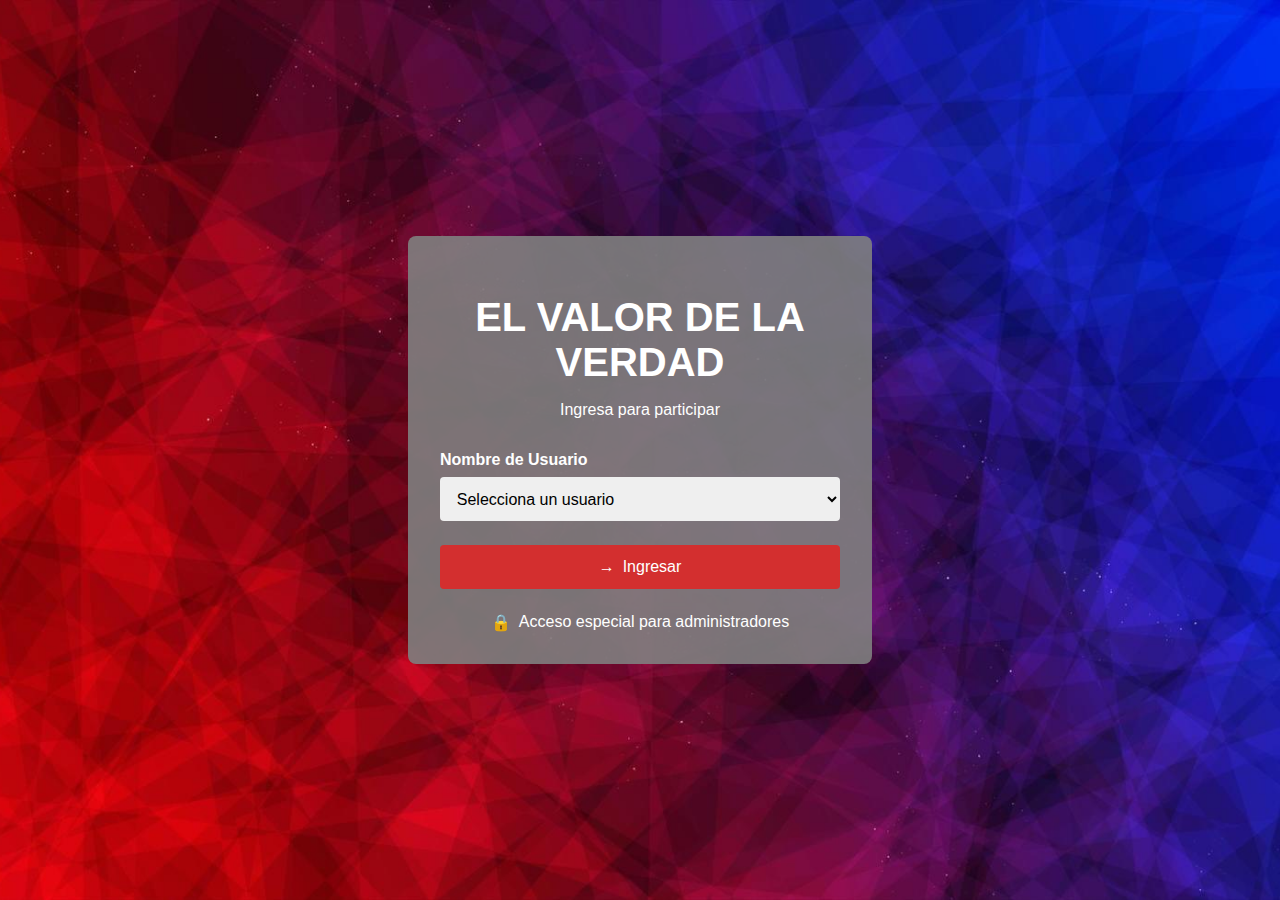
<file: index.html>
<!DOCTYPE html>
<html lang="es">
<head>
    <meta charset="UTF-8">
    <meta name="viewport" content="width=device-width, initial-scale=1.0">
    <title>El Valor de la Verdad</title>
    <style>
        body, html {
            margin: 0;
            padding: 0;
            height: 100%;
            font-family: Arial, sans-serif;
        }
        
        .login-container {
            background: url('login.jpg') no-repeat center center;
            background-size: cover;
            height: 100vh;
            display: flex;
            justify-content: center;
            align-items: center;
        }
        
        .login-form {
            background-color: rgba(128, 128, 128, 0.9);
            padding: 2rem;
            border-radius: 8px;
            width: 400px;
            text-align: center;
        }
        
        .form-title {
            color: white;
            font-size: 2.5rem;
            margin-bottom: 1rem;
            text-transform: uppercase;
        }
        
        .form-subtitle {
            color: white;
            margin-bottom: 2rem;
        }
        
        .form-group {
            margin-bottom: 1.5rem;
            text-align: left;
        }
        
        .form-label {
            color: white;
            display: block;
            margin-bottom: 0.5rem;
            font-weight: bold;
        }
        
        .form-select, .form-input {
            width: 100%;
            padding: 0.8rem;
            border-radius: 4px;
            border: none;
            font-size: 1rem;
        }
        
        .btn-login {
            background-color: #d32f2f;
            color: white;
            padding: 0.8rem;
            border: none;
            border-radius: 4px;
            width: 100%;
            font-size: 1rem;
            cursor: pointer;
            display: flex;
            justify-content: center;
            align-items: center;
        }
        
        .admin-link {
            margin-top: 1.5rem;
            color: white;
            text-decoration: none;
            display: flex;
            justify-content: center;
            align-items: center;
        }
        
        .icon {
            margin-right: 0.5rem;
        }
        
        /* Dashboard Styles */
        .dashboard {
            display: none; /* Hidden by default */
            height: 100vh;
        }
        
        .dashboard-header {
            background-color: #1a237e;
            color: white;
            padding: 1rem;
            display: flex;
            justify-content: space-between;
            align-items: center;
        }
        
        .header-title {
            font-size: 1.5rem;
            font-weight: bold;
        }
        
        .header-buttons {
            display: flex;
        }
        
        .header-btn {
            background-color: #d32f2f;
            color: white;
            padding: 0.5rem 1rem;
            border: none;
            border-radius: 4px;
            margin-left: 0.5rem;
            text-decoration: none;
            display: flex;
            align-items: center;
        }
        
        .header-btn i {
            margin-right: 0.5rem;
        }
        
        .dashboard-content {
            padding: 2rem;
        }
        
        .dashboard-title {
            color: #1a237e;
            font-size: 2rem;
            text-align: center;
            margin-bottom: 2rem;
        }
        
        .dashboard-grid {
            display: grid;
            grid-template-columns: 350px 1fr;
            grid-gap: 2rem;
        }
        
        .participant-list {
            background-color: white;
            border-radius: 8px;
            padding: 1.5rem;
            box-shadow: 0 0 10px rgba(0,0,0,0.1);
        }
        
        .participant-header {
            font-size: 1.5rem;
            color: #1a237e;
            margin-bottom: 1rem;
            display: flex;
            justify-content: space-between;
            align-items: center;
        }
        
        .refresh-btn {
            background: none;
            border: none;
            color: #d32f2f;
            cursor: pointer;
            font-size: 1.2rem;
        }
        
        .participant-item {
            display: flex;
            justify-content: space-between;
            align-items: center;
            padding: 0.8rem 0;
            border-bottom: 1px solid #eee;
        }
        
        .question-count {
            background-color: #d32f2f;
            color: white;
            width: 24px;
            height: 24px;
            border-radius: 50%;
            display: flex;
            justify-content: center;
            align-items: center;
            font-size: 0.9rem;
        }
        
        .question-form {
            background-color: white;
            border-radius: 8px;
            padding: 1.5rem;
            box-shadow: 0 0 10px rgba(0,0,0,0.1);
        }
        
        .question-header {
            font-size: 1.5rem;
            color: #1a237e;
            margin-bottom: 1.5rem;
        }
        
        .question-group {
            margin-bottom: 1.5rem;
        }
        
        .question-label {
            display: block;
            margin-bottom: 0.5rem;
            color: #333;
            font-weight: bold;
        }
        
        .question-input, .question-select, .question-textarea {
            width: 100%;
            padding: 0.8rem;
            border-radius: 4px;
            border: 1px solid #ddd;
            font-size: 1rem;
        }
        
        .question-textarea {
            min-height: 150px;
            resize: vertical;
        }
        
        .question-submit {
            background-color: #d32f2f;
            color: white;
            padding: 0.8rem 1.5rem;
            border: none;
            border-radius: 4px;
            font-size: 1rem;
            cursor: pointer;
            float: right;
        }
    </style>
</head>
<body>
    <!-- Login Form -->
    <div class="login-container" id="loginContainer">
        <div class="login-form">
            <h1 class="form-title">El Valor de la Verdad</h1>
            <p class="form-subtitle">Ingresa para participar</p>
            
            <div class="form-group">
                <label class="form-label">Nombre de Usuario</label>
                <select class="form-select" id="usernameSelect">
                    <option value="">Selecciona un usuario</option>
                    <option value="Sergio">Sergio</option>
                    <option value="Carmen">Carmen</option>
                    <option value="Luciana">Luciana</option>
                    <option value="Maricielo">Maricielo</option>
                    <option value="Fiorella">Fiorella</option>
                    <option value="Daniela">Daniela</option>
                    <option value="Nicolas">Nicolas</option>
                    <option value="Mariangelica">Mariangelica</option>
                    <option value="Franco">Franco</option>
                    <option value="Sebastian">Sebastian</option>
                </select>
            </div>
            
            <div class="form-group" id="passwordGroup" style="display: none;">
                <label class="form-label">Contraseña</label>
                <input type="password" class="form-input" id="passwordInput">
            </div>
            
            <button class="btn-login" id="loginButton">
                <span class="icon">→</span> Ingresar
            </button>
            
            <a href="#" class="admin-link">
                <span class="icon">🔒</span> Acceso especial para administradores
            </a>
        </div>
    </div>
    
    <!-- Dashboard -->
    <div class="dashboard" id="dashboardContainer">
        <div class="dashboard-header">
            <div class="header-title">EL VALOR DE LA VERDAD</div>
            <div class="header-buttons" id="headerButtons">
                <!-- Buttons will be dynamically added here -->
            </div>
        </div>
        
        <div class="dashboard-content">
            <h1 class="dashboard-title">HAZ TUS PREGUNTAS PARA EL VALOR DE LA VERDAD</h1>
            
            <div class="dashboard-grid">
                <div class="participant-list">
                    <div class="participant-header">
                        Participantes
                        <button class="refresh-btn">↻</button>
                    </div>
                    <div id="participantsList">
                        <!-- Participants will be dynamically added here -->
                    </div>
                </div>
                
                <div class="question-form">
                    <h2 class="question-header">Haz tu pregunta</h2>
                    
                    <div class="question-group">
                        <label class="question-label">Quién pregunta</label>
                        <input type="text" class="question-input" id="currentUserDisplay" readonly>
                    </div>
                    
                    <div class="question-group">
                        <label class="question-label">A quién va dirigida la pregunta</label>
                        <select class="question-select" id="targetUserSelect">
                            <option value="">Selecciona un participante</option>
                            <!-- Options will be dynamically added here -->
                        </select>
                    </div>
                    
                    <div class="question-group">
                        <label class="question-label">Tu pregunta</label>
                        <textarea class="question-textarea" placeholder="Escribe tu pregunta aquí..."></textarea>
                    </div>
                    
                    <button class="question-submit">Enviar pregunta</button>
                </div>
            </div>
        </div>
    </div>
    
    <script>
        document.addEventListener('DOMContentLoaded', function() {
            // User data
            const users = [
                {name: 'Sergio', password: 'hellow', questions: 0},
                {name: 'Carmen', password: 'hellow', questions: 0},
                {name: 'Luciana', password: 'hellow', questions: 0},
                {name: 'Maricielo', password: 'hellow', questions: 0},
                {name: 'Fiorella', password: 'hellow', questions: 0},
                {name: 'Daniela', password: 'hellow', questions: 0},
                {name: 'Nicolas', password: 'hellow', questions: 0},
                {name: 'Mariangelica', password: 'hellow', questions: 0},
                {name: 'Franco', password: 'hellow', questions: 0},
                {name: 'Sebastian', password: 'hellow', questions: 0}
            ];
            
            let currentUser = '';
            
            // DOM elements
            const usernameSelect = document.getElementById('usernameSelect');
            const passwordGroup = document.getElementById('passwordGroup');
            const passwordInput = document.getElementById('passwordInput');
            const loginButton = document.getElementById('loginButton');
            const loginContainer = document.getElementById('loginContainer');
            const dashboardContainer = document.getElementById('dashboardContainer');
            const currentUserDisplay = document.getElementById('currentUserDisplay');
            const targetUserSelect = document.getElementById('targetUserSelect');
            const headerButtons = document.getElementById('headerButtons');
            const participantsList = document.getElementById('participantsList');
            
            // Show password field when username is selected
            usernameSelect.addEventListener('change', function() {
                if(this.value) {
                    passwordGroup.style.display = 'block';
                } else {
                    passwordGroup.style.display = 'none';
                }
            });
            
            // Login functionality
            loginButton.addEventListener('click', function() {
                const selectedUser = usernameSelect.value;
                const enteredPassword = passwordInput.value;
                
                if(!selectedUser) {
                    alert('Por favor selecciona un usuario');
                    return;
                }
                
                if(!enteredPassword) {
                    alert('Por favor ingresa tu contraseña');
                    return;
                }
                
                // Find the user
                const user = users.find(u => u.name === selectedUser);
                
                if(user && user.password === enteredPassword) {
                    // Login successful
                    currentUser = user.name;
                    
                    // Update UI
                    loginContainer.style.display = 'none';
                    dashboardContainer.style.display = 'block';
                    currentUserDisplay.value = currentUser;
                    
                    // Generate header buttons based on user
                    generateHeaderButtons(currentUser);
                    
                    // Generate participants list
                    generateParticipantsList(users, currentUser);
                    
                    // Generate target user select options
                    generateTargetUserOptions(users, currentUser);
                } else {
                    alert('Contraseña incorrecta');
                }
            });
            
            function generateHeaderButtons(username) {
                headerButtons.innerHTML = '';
                
                // Questions button for all users
                const questionsBtn = document.createElement('a');
                questionsBtn.href = '#';
                questionsBtn.className = 'header-btn';
                questionsBtn.innerHTML = '<i>📝</i> Preguntas';
                headerButtons.appendChild(questionsBtn);
                
                // El Valor de la Verdad button for Fiorella and all users
                const valorBtn = document.createElement('a');
                valorBtn.href = 'maneradesaber.html';
                valorBtn.className = 'header-btn';
                valorBtn.innerHTML = '<i>🌐</i> El Valor de la Verdad';
                headerButtons.appendChild(valorBtn);
                
                // Game Starts button for all users
                const gameBtn = document.createElement('a');
                gameBtn.href = 'maneradesaber.html';
                gameBtn.className = 'header-btn';
                gameBtn.innerHTML = '<i>🎮</i> Game Starts';
                headerButtons.appendChild(gameBtn);
                
                // Exit button for all users
                const exitBtn = document.createElement('a');
                exitBtn.href = '#';
                exitBtn.className = 'header-btn';
                exitBtn.innerHTML = '<i>🚪</i> Salir';
                exitBtn.addEventListener('click', function(e) {
                    e.preventDefault();
                    // Logout logic
                    loginContainer.style.display = 'flex';
                    dashboardContainer.style.display = 'none';
                    usernameSelect.value = '';
                    passwordInput.value = '';
                    passwordGroup.style.display = 'none';
                });
                headerButtons.appendChild(exitBtn);
            }
            
            function generateParticipantsList(users, currentUser) {
                participantsList.innerHTML = '';
                
                users.forEach(user => {
                    const item = document.createElement('div');
                    item.className = 'participant-item';
                    
                    const name = document.createElement('div');
                    name.textContent = user.name;
                    
                    const count = document.createElement('div');
                    count.className = 'question-count';
                    count.textContent = user.questions;
                    
                    item.appendChild(name);
                    item.appendChild(count);
                    participantsList.appendChild(item);
                });
            }
            
            function generateTargetUserOptions(users, currentUser) {
                targetUserSelect.innerHTML = '<option value="">Selecciona un participante</option>';
                
                users.forEach(user => {
                    if(user.name !== currentUser) {
                        const option = document.createElement('option');
                        option.value = user.name;
                        option.textContent = user.name;
                        targetUserSelect.appendChild(option);
                    }
                });
            }
        });
    </script>
</body>
</html>
</file>
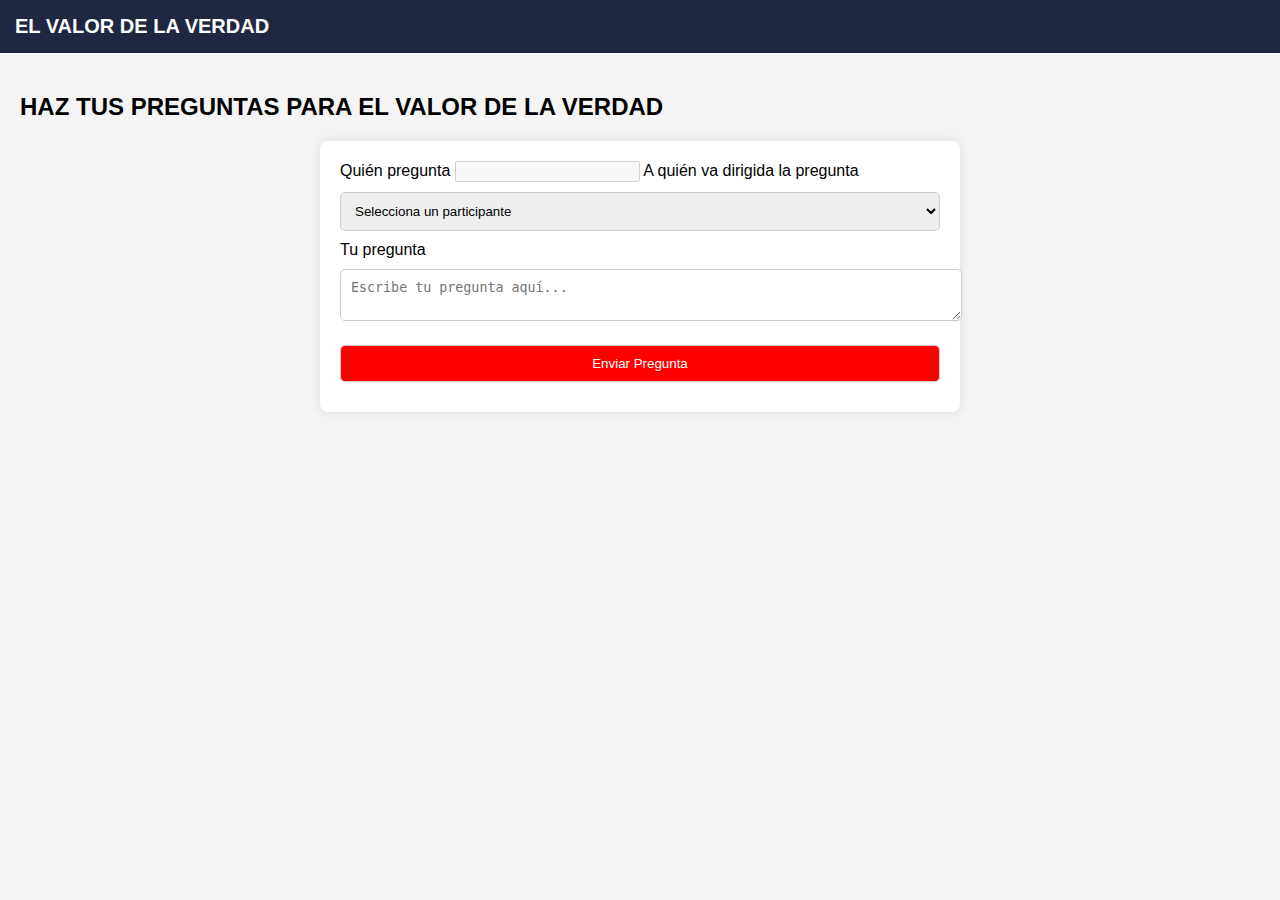
<file: preguntas.html>
<!DOCTYPE html>
<html lang="es">
<head>
    <meta charset="UTF-8">
    <meta name="viewport" content="width=device-width, initial-scale=1.0">
    <title>El Valor de la Verdad - Preguntas</title>
    <style>
        body {
            font-family: Arial, sans-serif;
            background-color: #f4f4f4;
            margin: 0;
            padding: 0;
        }
        .navbar {
            background-color: #1f2741;
            color: white;
            padding: 15px;
            text-align: left;
            font-size: 20px;
            font-weight: bold;
        }
        .container {
            padding: 20px;
        }
        .question-box {
            background: white;
            padding: 20px;
            border-radius: 8px;
            box-shadow: 0 0 10px rgba(0, 0, 0, 0.1);
            margin: 20px auto;
            max-width: 600px;
        }
        select, textarea, button {
            width: 100%;
            margin: 10px 0;
            padding: 10px;
            border: 1px solid #ccc;
            border-radius: 5px;
        }
        button {
            background-color: red;
            color: white;
            cursor: pointer;
        }
    </style>
</head>
<body>
    <div class="navbar">EL VALOR DE LA VERDAD</div>
    <div class="container">
        <h2>HAZ TUS PREGUNTAS PARA EL VALOR DE LA VERDAD</h2>
        <div class="question-box">
            <label>Quién pregunta</label>
            <input type="text" value="" id="quienPregunta" disabled>
            
            <label>A quién va dirigida la pregunta</label>
            <select id="paraQuien">
                <option value="">Selecciona un participante</option>
                <option value="Sergio">Sergio</option>
                <option value="Carmen">Carmen</option>
                <option value="Mary">Mary</option>
                <option value="Chelo">Chelo</option>
                <option value="Fiorella">Fiorella</option>
                <option value="Dani">Dani</option>
                <option value="Nico">Nico</option>
                <option value="Franco">Franco</option>
                <option value="Lu">Lu</option>
                <option value="Sebas">Sebas</option>
            </select>
            
            <label>Tu pregunta</label>
            <textarea id="pregunta" placeholder="Escribe tu pregunta aquí..."></textarea>
            <button onclick="enviarPregunta()">Enviar Pregunta</button>
        </div>
    </div>

    <script>
        function enviarPregunta() {
            let paraQuien = document.getElementById("paraQuien").value;
            let pregunta = document.getElementById("pregunta").value;
            
            if (!paraQuien || !pregunta) {
                alert("Por favor, completa todos los campos");
                return;
            }
            
            alert("Pregunta enviada correctamente");
        }
    </script>
</body>
</html>
</file>
